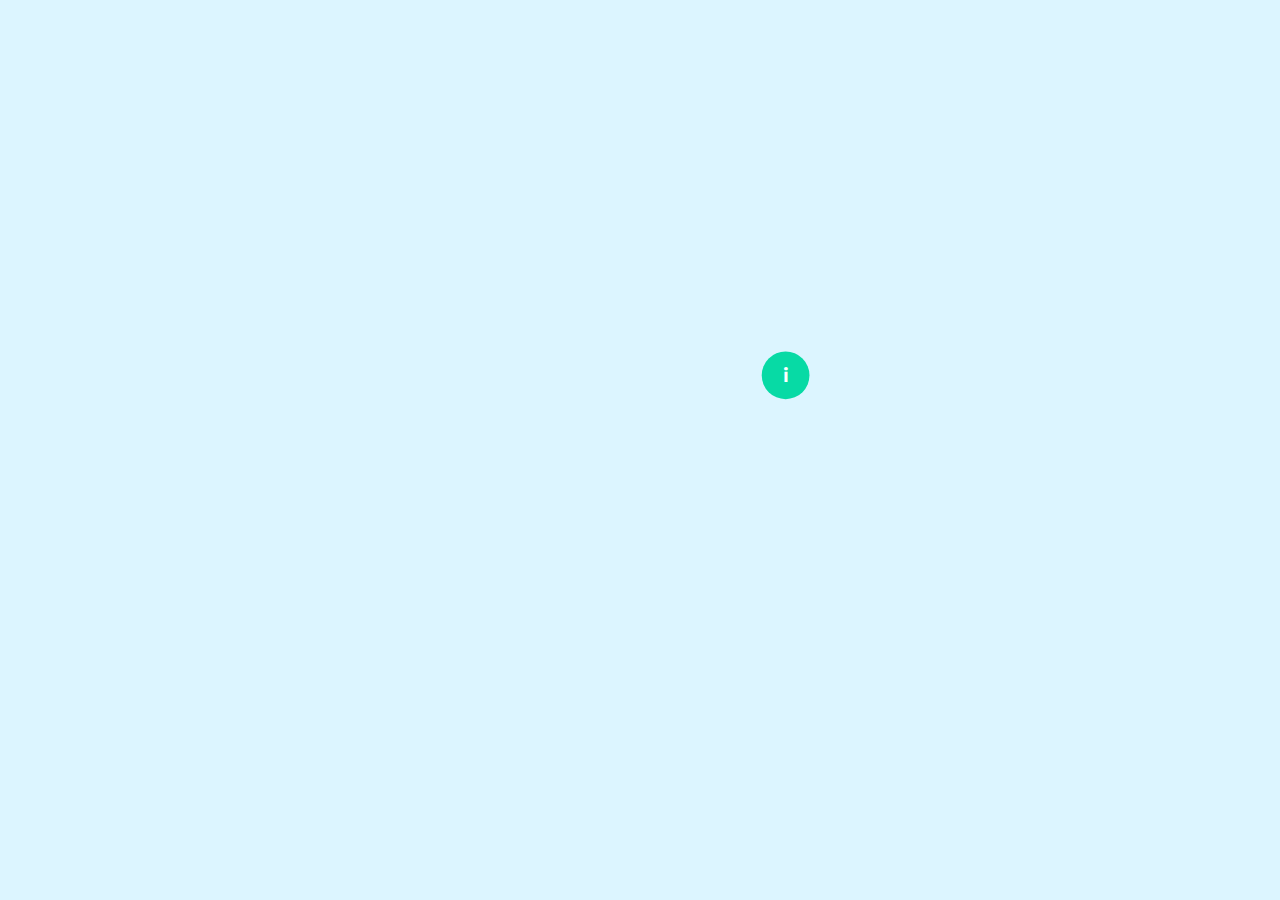
<file: info-box/index.html>
<!DOCTYPE html>
<html lang="en">

<head>
    <meta charset="UTF-8">
    <meta name="viewport" content="width=device-width, initial-scale=1.0">
    <link href="https://fonts.googleapis.com/css?family=Montserrat&display=swap" rel="stylesheet">
    <link rel="stylesheet" href="./styles/styles.css">
    <title>Info Box</title>
</head>

<body>
    <div class="container">
        <div class="inner">
            <span>i</span>
            <h1>Information</h1>
            <p>Lorem ipsum dolor sit amet consectetur adipisicing elit. Quia, dolore.</p>
        </div>
    </div>
</body>

</html>
</file>
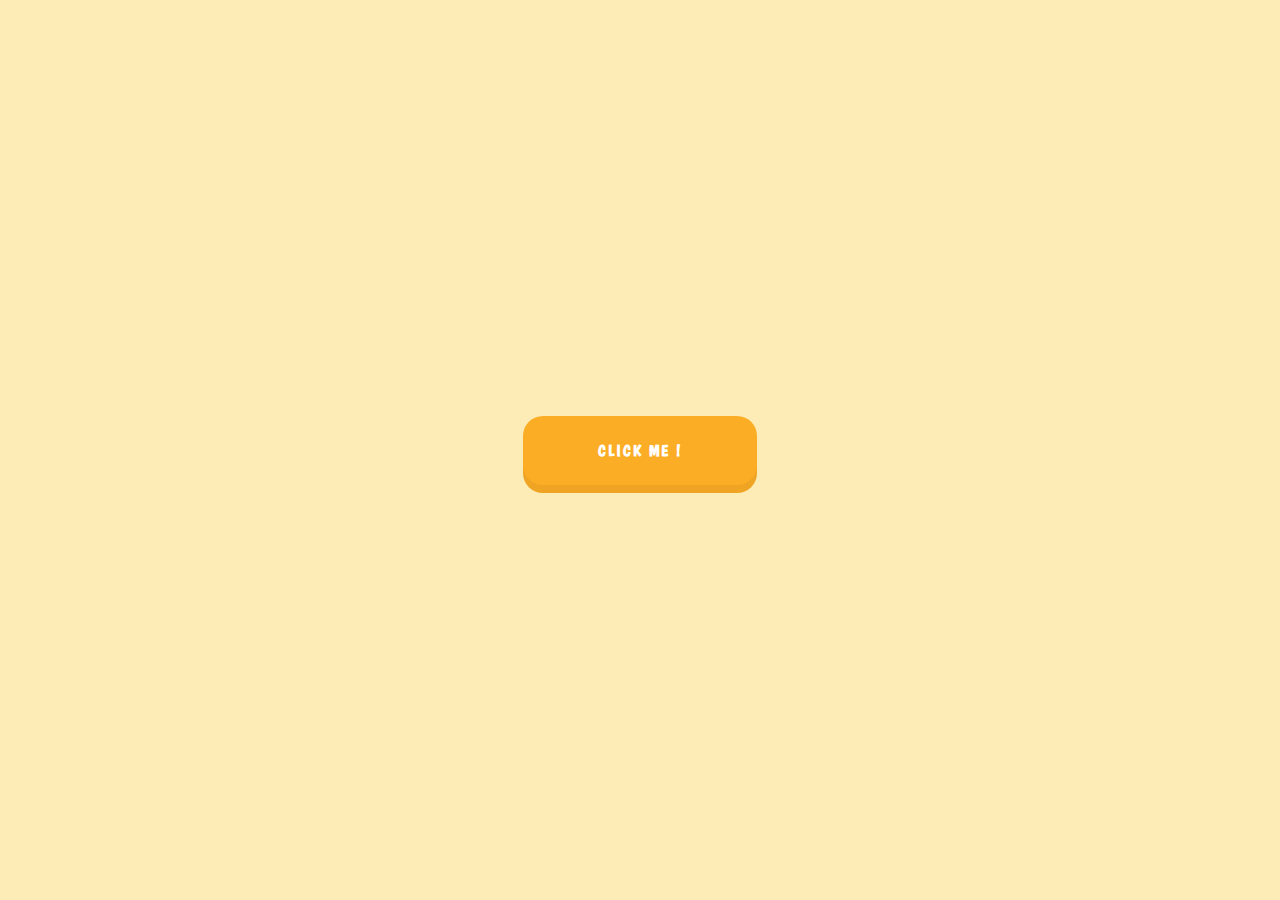
<file: press-button/index.html>
<!DOCTYPE html>
<html lang="en">

<head>
    <meta charset="UTF-8">
    <meta name="viewport" content="width=device-width, initial-scale=1.0">
    <link href="https://fonts.googleapis.com/css?family=Boogaloo" rel="stylesheet">
    <link rel="stylesheet" href="./styles/styles.css">
    <title>Press Button</title>
</head>

<body>
    <button>Click Me !</button>
</body>

</html>
</file>
<file: info-box/styles/styles.css>
body {
  background: #dcf5ff;
  margin: 0;
  height: 100vh;
  display: -ms-grid;
  display: grid;
  justify-items: center;
  -webkit-box-align: center;
      -ms-flex-align: center;
          align-items: center;
  font-family: "Montserrat", "sans-serif";
}

.inner {
  background: #07daa5;
  padding: 2em;
  border-radius: 10px;
  width: 300px;
  color: white;
  -webkit-clip-path: circle(8% at 90% 15%);
          clip-path: circle(8% at 90% 15%);
  -webkit-transition: all 0.5s ease-in-out;
  transition: all 0.5s ease-in-out;
  position: relative;
  cursor: pointer;
}

.inner span {
  color: white;
  font-weight: bold;
  -webkit-transition: opacity 0.5s;
  transition: opacity 0.5s;
  position: absolute;
  top: 9%;
  right: 9%;
  font-size: 1.2rem;
  opacity: 1;
  letter-spacing: 0;
}

.inner:hover {
  -webkit-clip-path: circle(75%);
          clip-path: circle(75%);
  background: #00b6ff;
}

.inner:hover span {
  opacity: 0;
}

.inner h1 {
  margin: 0;
}

.inner p {
  font-size: 1.2rem;
}
/*# sourceMappingURL=styles.css.map */
</file>
<file: press-button/styles/styles.css>
body {
  background: rgba(252, 208, 75, 0.4);
  margin: 0;
  height: 100vh;
  display: -ms-grid;
  display: grid;
  justify-items: center;
  -webkit-box-align: center;
      -ms-flex-align: center;
          align-items: center;
}

body > * {
  font-family: Boogaloo;
  color: #FFF;
  text-transform: uppercase;
  font-weight: 900;
}

body button {
  position: relative;
  display: block;
  outline: none;
  border: none;
  cursor: pointer;
  background-color: #FCAD26;
  font-size: 1rem;
  letter-spacing: 2px;
  padding: 25px 75px;
  margin: 0 auto;
  border-radius: 20px;
  -webkit-box-shadow: 0 8px #EFA424;
          box-shadow: 0 8px #EFA424;
}

body button:hover {
  -webkit-box-shadow: 0 calc(8px / 2) #EFA424;
          box-shadow: 0 calc(8px / 2) #EFA424;
  top: calc(8px / 2);
}

body button:active {
  -webkit-box-shadow: none;
          box-shadow: none;
  top: 8px;
}
/*# sourceMappingURL=styles.css.map */
</file>
